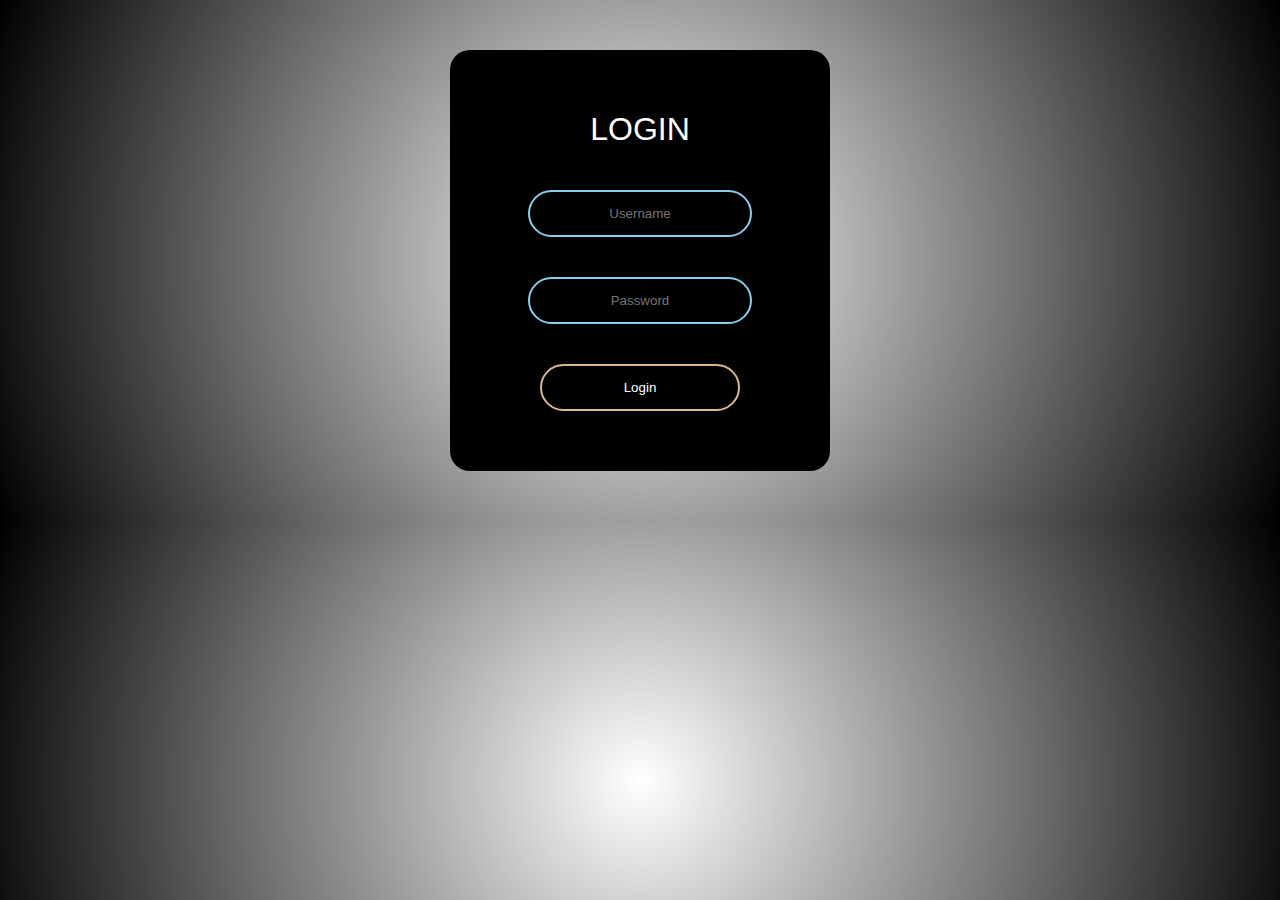
<file: index.html>
<!DOCTYPE html>
<html>
  <head>
    <link rel="stylesheet" href="style.css">
  </head>
  <body>
    <form class="box" action="thanku.html">
      <h1>Login</h1>
      <input type="text" placeholder="Username" name="username">
      <input type="password" placeholder="Password" name="password">
      <input type="submit" value="Login">
    </form>
  </body>
</html>
</file>
<file: style.css>
.box {
    background-color:black;
    width: 300px;
    margin: 50px auto;
    padding: 40px;
    border-radius: 20px;
    text-align: center;
}

h1{
    color:white;
    text-transform: uppercase;
    font-weight: normal;
}

body {
    font-family: sans-serif;
    background: radial-gradient(circle,white, black);
}

input{
    margin:20px auto;
    text-align:center;
    padding: 14px 10px;
    width: 200px;
    border-radius: 24px;
    background: none;
}

input[type="text"],
input[type="password"]
{
    border:2px solid skyblue;
    color: lightyellow;
}
input[type="submit"]
{
    border:2px solid burlywood;
    color:white;
    cursor:pointer;
}
</file>
